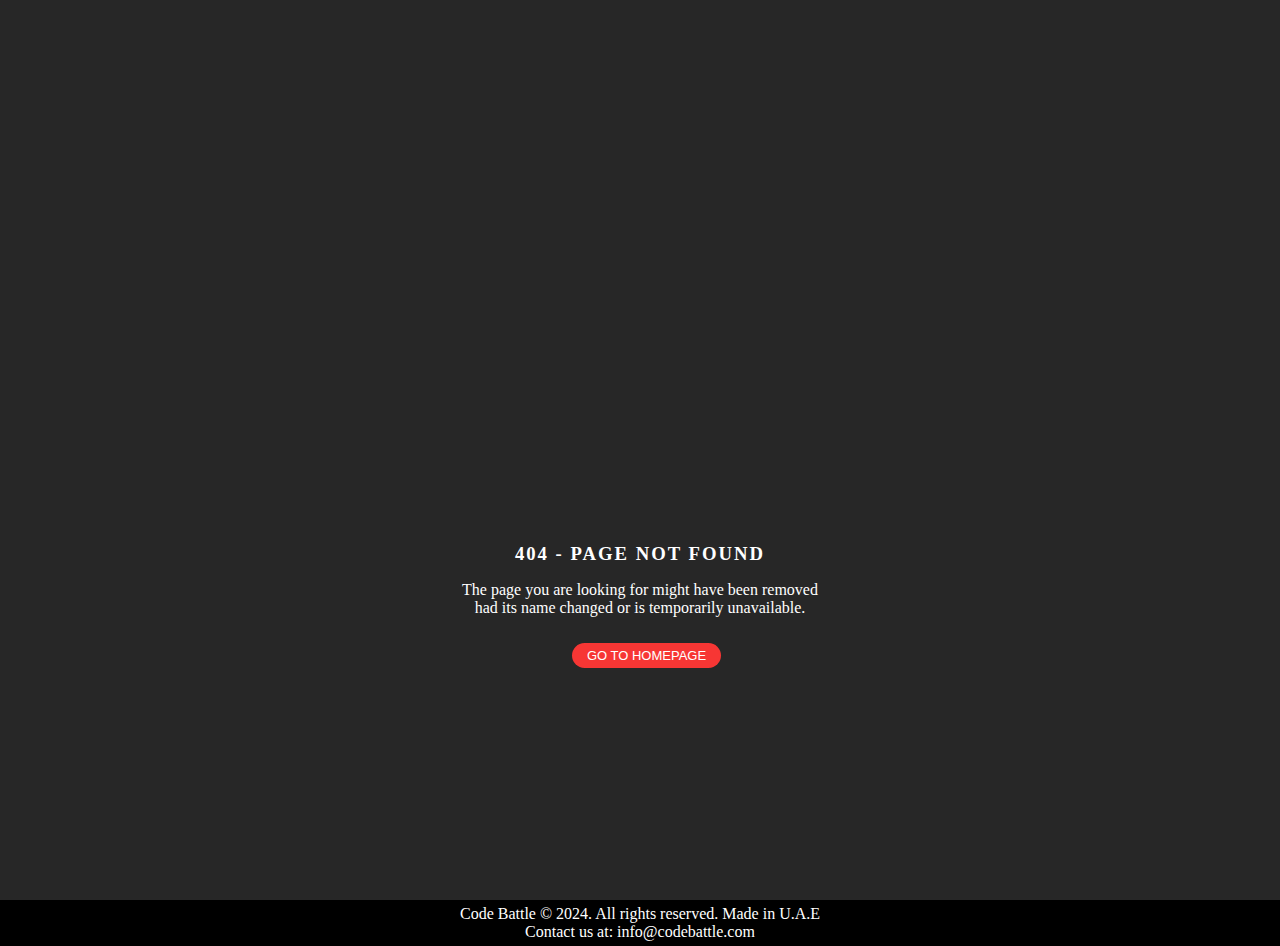
<file: error404.html>
<!DOCTYPE html>
<html lang="en">
<head>
  <meta charset="UTF-8">
  <meta http-equiv=”X-UA-Compatible” content=”IE-edge”>
  <meta name="viewport" content="width=device-width, initial-scale=1">
  <title>Not Found</title>
</head>
<style>
  *{
    margin: 0;
    padding: 0;
  }

  body{
    background-color: #272727;
    color:white;
  }
  .container{
    display: flex;
    align-items: center;
    justify-content: center;
    height: 100vh;
    width: 100%;
    flex-direction: column;
  }

  h1{
    font-size: 20vw;
    font-weight: 700 !important;
    background: url(https://img.freepik.com/premium-photo/abstract-silver-metallic-background-design_53876-143911.jpg);
    background-size: cover;
    -webkit-text-fill-color: transparent;
    -webkit-background-clip: text;
    background-clip: text;
  }

  button {
    background-color: #F73634;
    border: none;
    border-radius: 1rem;
    color: #fff;
    cursor: pointer;
    font-size: SMALL;
    padding: 5px 15px;
    margin-left: 1em;
    margin-top: 2em;
  }

  h3{
    margin:1rem;
    letter-spacing: 2px;
  }

  button:hover{          
    background-color: #000000;
    color: #ffffff;
  }

  footer {
            background-color: #000000;
            color: #ffffff; 
            padding: 5px;
            text-align: center;
            position: sticky;
            top: 100%;
        }

</style>
<body>
  <div class = "container">
    <h1>Oops!</h1>
    <h3>404 - PAGE NOT FOUND</h3>
    <p>The page you are looking for might have been removed</p>
    <p>had its name changed or is temporarily unavailable.</p>
    <button onclick="window.location.href='dashboard.php';">GO TO HOMEPAGE</button>
  </div>
</body>
<footer>
  <p>Code Battle &copy; 2024. All rights reserved. Made in U.A.E</p>
  <p>Contact us at: info@codebattle.com</p>
</footer>
</html>
</file>
